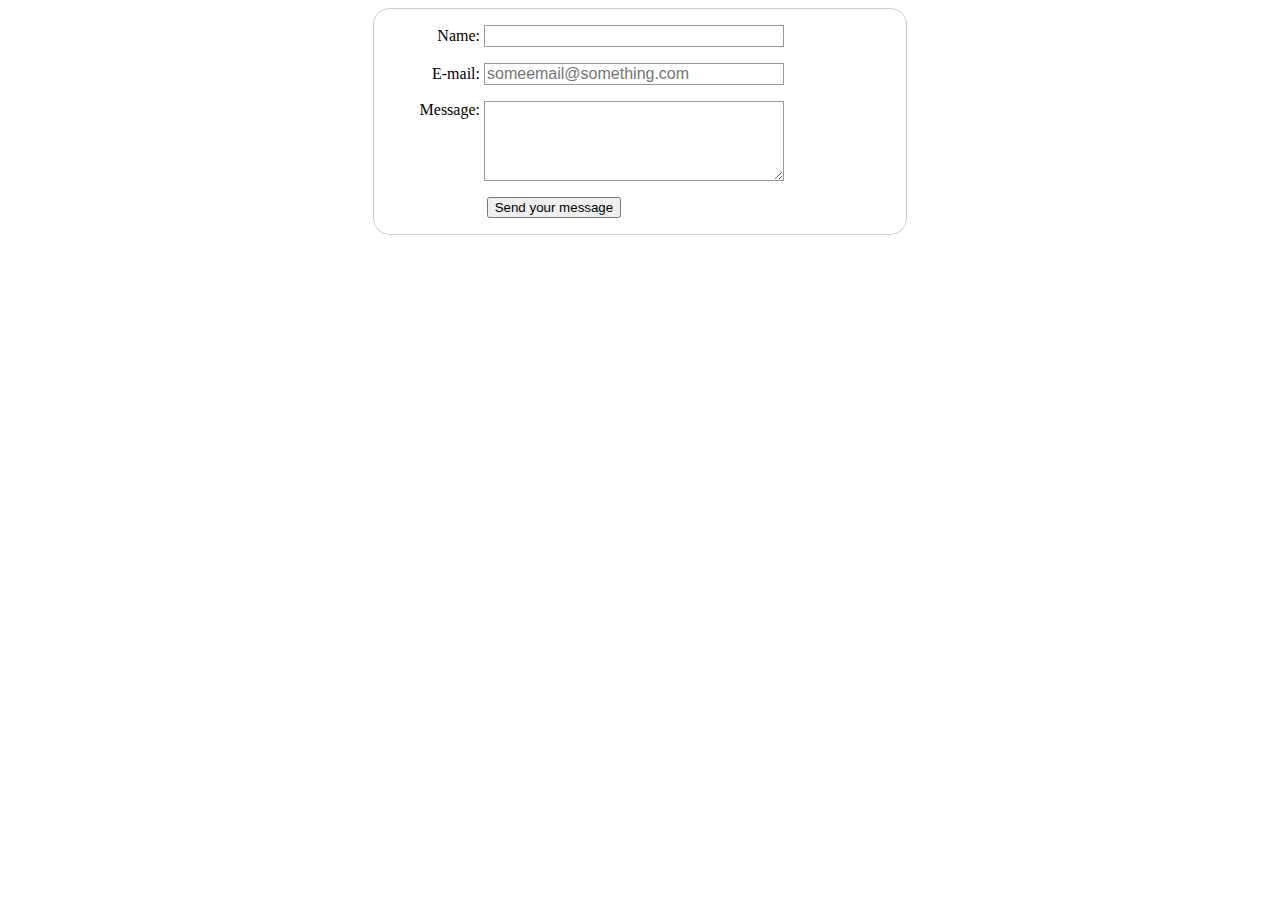
<file: personal_site/extra-form.html>
<!DOCTYPE html>
<html>
  <head>
    <meta charset="UTF-8">
    <title>Contact Us Form</title>
    <style> /* this is how you do css in html but its frowned upon */
      form {
        /* Center the form on the page */
        margin: 0 auto;
        width: 500px;
        /* Form outline */
        padding: 1em;
        border: 1px solid #CCC;
        border-radius: 1em;
      }

      ul {
        list-style: none;
        padding: 0;
        margin: 0;
      }

      form li + li {
        margin-top: 1em;
      }

      label {
        /* Uniform size & alignment */
        display: inline-block;
        width: 90px;
        text-align: right;
      }

      input,
      textarea {
        /* To make sure that all text fields have the same font settings
           By default, textareas have a monospace font */
        font: 1em sans-serif;

        /* Uniform text field size */
        width: 300px;
        box-sizing: border-box;

        /* Match form field borders */
        border: 1px solid #999;
      }

      input:focus,
      textarea:focus {
        /* Additional highlight for focused elements */
        border-color: #000;
      }

      textarea {
        /* Align multiline text fields with their labels */
        vertical-align: top;

        /* Provide space to type some text */
        height: 5em;
      }

      .button {
        /* Align buttons with the text fields */
        padding-left: 90px; /* same size as the label elements */
      }

      button {
        /* This extra margin represent roughly the same space as the space
           between the labels and their text fields */
        margin-left: .5em;
      }
      
      #feedback {
        background-color: antiquewhite;
        position: absolute;
        top: 0;
        left: 0;
        right: 0;
        padding: .5em;
        /* make this element invisible until we are ready for it */
        display: none;
        
      }
      
      .moveDown {
          margin-top: 3em;
      }
      
    </style>
  </head>
  <body>
    <div id="feedback"></div>
    <form action="/my-handling-form-page" method="post">
      <ul>
        <li>
          <label for="name">Name:</label>
          <input type="text" id="name" name="user_name">
        </li>
        <li>
          <label for="mail">E-mail:</label>
          <input type="email" id="mail" name="user_email" required placeholder="someemail@something.com">
        </li>
        <li>
          <label for="msg">Message:</label>
          <textarea id="msg" name="user_message"></textarea>
        </li>
        <li class="button">
          <button type="submit">Send your message</button>
        </li>
     </ul>
    </form>
    <script>
      // get the feedback div element so we can do something with it.
      const feedbackElement = document.getElementById('feedback');
      // get the form so we can read what was entered in it.
      const formElement = document.forms[0];
      // add a 'listener' to wait for a submission of our form. When that happens run the code below.
      formElement.addEventListener('submit', function(e) {
      // stop the form from doing the default action
      e.preventDefault();
      // set the contents of our feedback element to a message letting the user know the form was submitted successfully. Notice that we pull the name that was entered in the form to personalize the message!
      feedbackElement.innerHTML = 'Hello '+ formElement.user_name.value +'! Thank you for your message. We will get back with you as soon as possible!';
      // make the feedback element visible.
      feedbackElement.style.display = "block";
      // add a class to move everything down so our message doesn't cover it.
      document.body.classList.toggle('moveDown');
      });
  </script>
  </body>
</html>
</file>
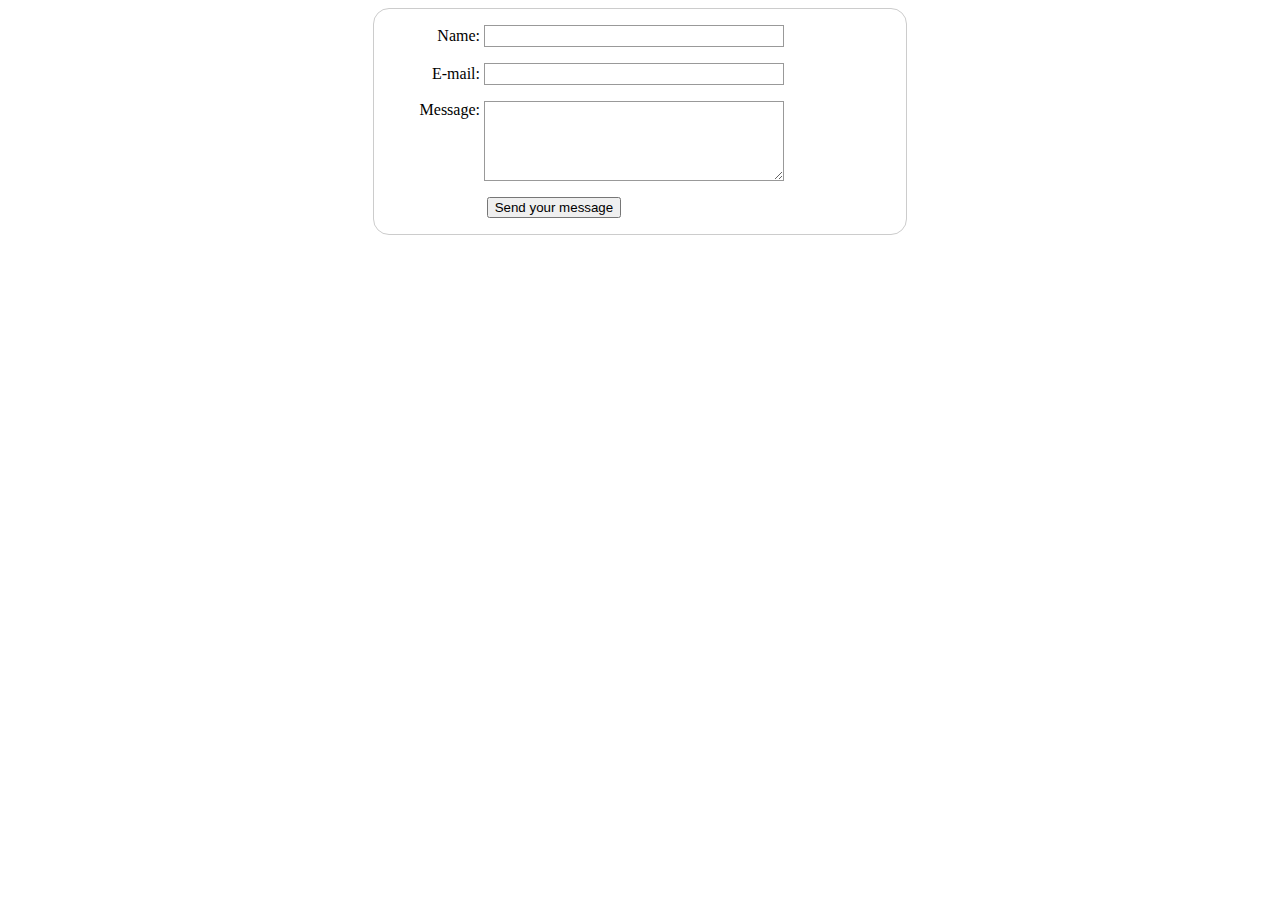
<file: personal_site/forms.html>
<!DOCTYPE html>
<html>
  <head>
    <meta charset="UTF-8">
    <title>Contact Us Form</title>
    <style> /* this is how you do css in html but its frowned upon */
      form {
        /* Center the form on the page */
        margin: 0 auto;
        width: 500px;
        /* Form outline */
        padding: 1em;
        border: 1px solid #CCC;
        border-radius: 1em;
      }

      ul {
        list-style: none;
        padding: 0;
        margin: 0;
      }

      form li + li {
        margin-top: 1em;
      }

      label {
        /* Uniform size & alignment */
        display: inline-block;
        width: 90px;
        text-align: right;
      }

      input,
      textarea {
        /* To make sure that all text fields have the same font settings
           By default, textareas have a monospace font */
        font: 1em sans-serif;

        /* Uniform text field size */
        width: 300px;
        box-sizing: border-box;

        /* Match form field borders */
        border: 1px solid #999;
      }

      input:focus,
      textarea:focus {
        /* Additional highlight for focused elements */
        border-color: #000;
      }

      textarea {
        /* Align multiline text fields with their labels */
        vertical-align: top;

        /* Provide space to type some text */
        height: 5em;
      }

      .button {
        /* Align buttons with the text fields */
        padding-left: 90px; /* same size as the label elements */
      }

      button {
        /* This extra margin represent roughly the same space as the space
           between the labels and their text fields */
        margin-left: .5em;
      }
      
      #feedback {
        background-color: antiquewhite;
        position: absolute;
        top: 0;
        left: 0;
        right: 0;
        padding: .5em;
        /* make this element invisible until we are ready for it */
        display: none;
        
      }
      
      .moveDown {
          margin-top: 3em;
      }
      
    </style>
  </head>
  <body>
    <div id="feedback"></div>
    <form action="/my-handling-form-page" method="post">
      <ul>
        <li>
          <label for="name">Name:</label>
          <input type="text" id="name" name="user_name">
        </li>
        <li>
          <label for="mail">E-mail:</label>
          <input type="email" id="mail" name="user_email">
        </li>
        <li>
          <label for="msg">Message:</label>
          <textarea id="msg" name="user_message"></textarea>
        </li>
        <li class="button">
          <button type="submit">Send your message</button>
        </li>
     </ul>
    </form>
    <script>
      // get the feedback div element so we can do something with it.
      const feedbackElement = document.getElementById('feedback');
      // get the form so we can read what was entered in it.
      const formElement = document.forms[0];
      // add a 'listener' to wait for a submission of our form. When that happens run the code below.
      formElement.addEventListener('submit', function(e) {
      // stop the form from doing the default action
      e.preventDefault();
      // set the contents of our feedback element to a message letting the user know the form was submitted successfully. Notice that we pull the name that was entered in the form to personalize the message!
      feedbackElement.innerHTML = 'Hello '+ formElement.user_name.value +'! Thank you for your message. We will get back with you as soon as possible!';
      // make the feedback element visible.
      feedbackElement.style.display = "block";
      // add a class to move everything down so our message doesn't cover it.
      document.body.classList.toggle('moveDown');
      });
  </script>
  </body>
</html>
</file>
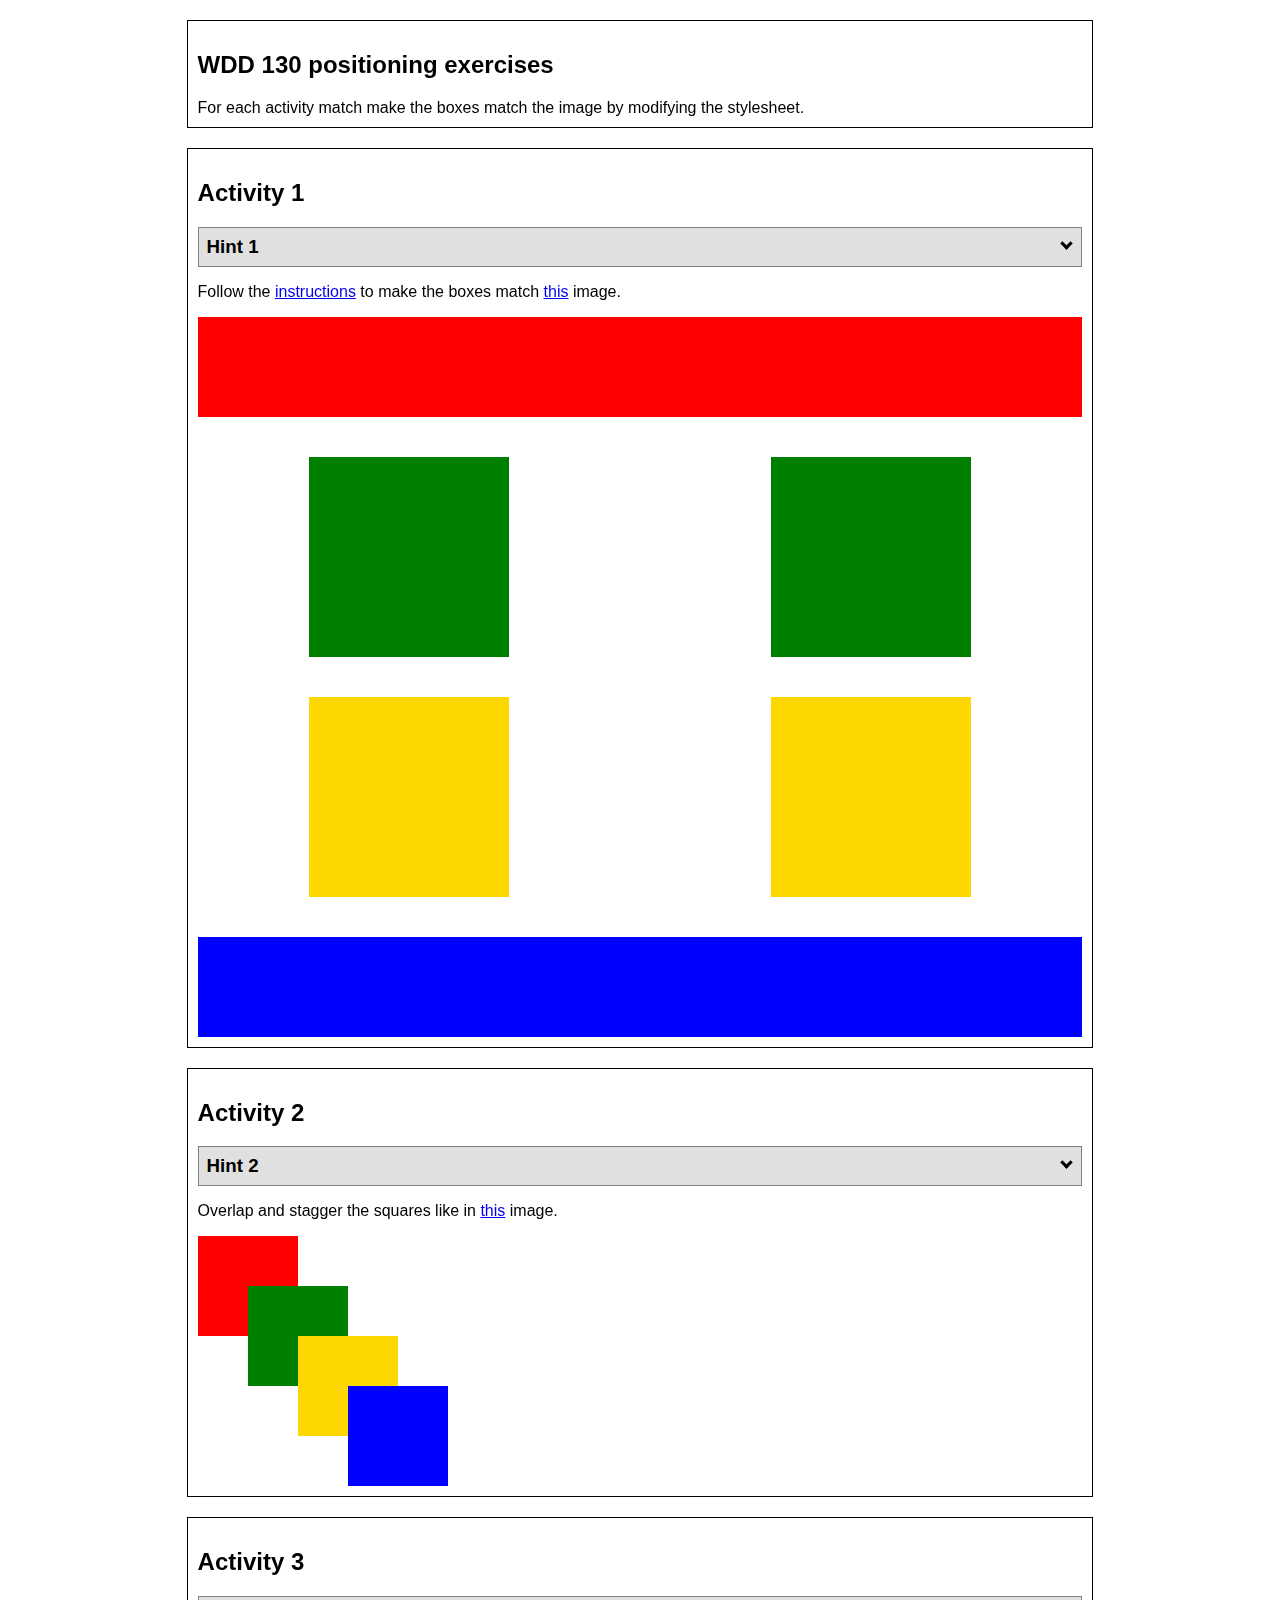
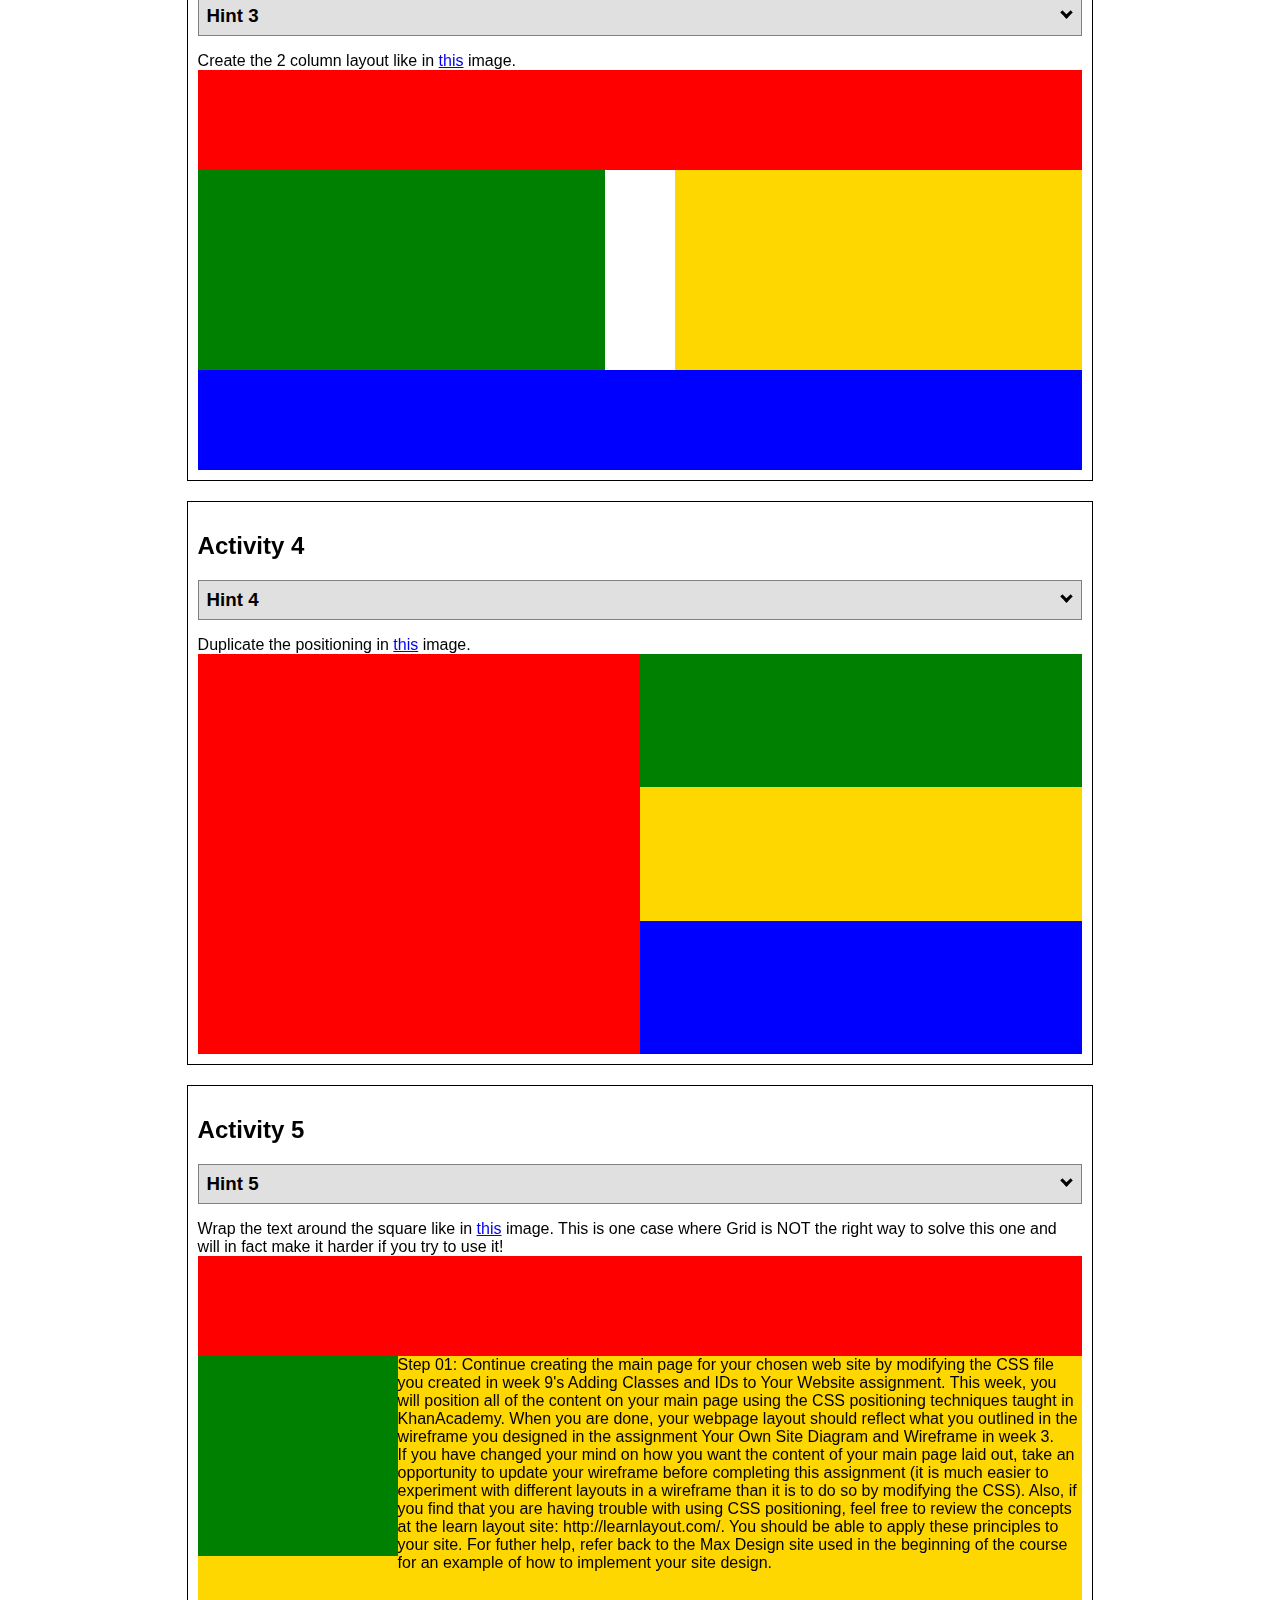
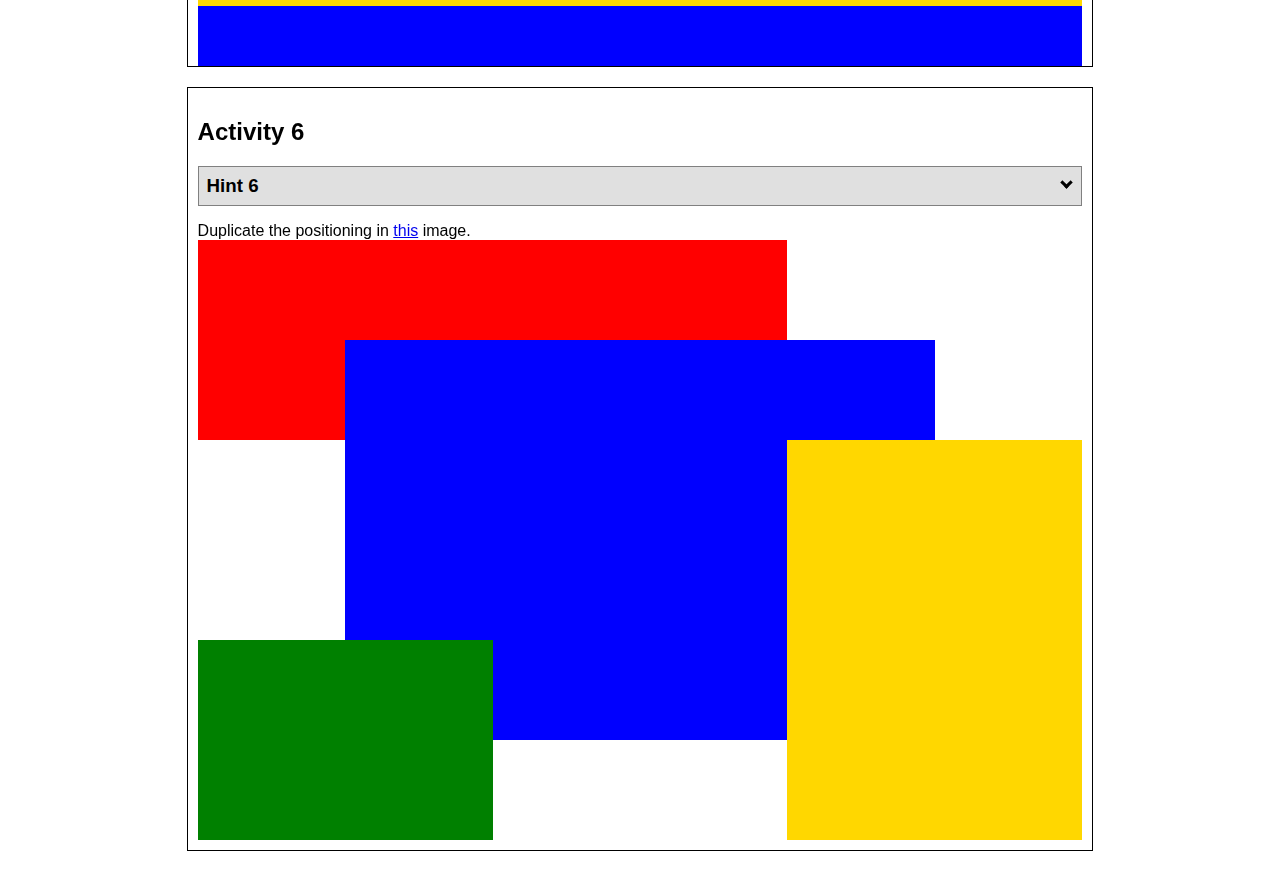
<file: rafting/positioning.html>
<!DOCTYPE html>
<html lang="en">
  <head>
    <!-- HTML - Name: positioning.html -->
    <title>Positioning Activity</title>
    <link rel="stylesheet" type="text/css" href="positionstyles.css" />
  </head>
  <body>
    <div class="activity">
      <h2>WDD 130 positioning exercises</h2>
      For each activity match make the boxes match the image by modifying the stylesheet.</div>
    <div class="activity">
      <h2>Activity 1</h2>
      <section class="hint"><input type="checkbox" ><i></i> <h3>Hint 1</h3><div><p>Check out the <a href="https://byui-cit.github.io/wdd130/activities/css-positioning.html" target="_blank">activity instructions</a> in Ilearn!</p></div></section>
      <p>Follow the <a href="https://byui-cit.github.io/wdd130/activities/css-positioning.html" target="_blank">instructions</a> to make the boxes match  <a href="https://byui-cit.github.io/wdd130/images/example1.png" target="_blank">this</a> image.</p>
      <div class="content1" >
        <div class="red1" ></div>
        <div class="green1" ></div>
        <div class="green1" ></div>
        <div class="yellow1"></div>
        <div class="yellow1"></div>
        <div class="blue1"></div>
      </div>
    </div>
    <div class="activity">
      <h2>Activity 2</h2>
      <section class="hint"><input type="checkbox" > <h3>Hint 2</h3><i></i><div><p>Remember that the best way to shift elements around slightly on the page is with Margins.  You could also use Grid.  Either would work for this. If you choose margin remember that you can use a <em>negative</em> margin. (ie margin-top: -20px;)</p><h4>Properties used:</h4><ul><li>margin-top, margin-left</li><li>...or...</li><li>grid-template-columns: 50px 50px 50px 50px 50px </li></ul></div></section>
      <p>Overlap and stagger the squares like in <a href="https://byui-cit.github.io/wdd130/images/example2.png" target="_blank">this</a> image.</p>
      <div class="content2" >
        <div class="red2" ></div>
        <div class="green2" ></div>
        <div class="yellow2"></div>
        <div class="blue2"></div>
      </div>
    </div>
    <div class="activity">
      <h2>Activity 3</h2>
      <section class="hint"><input type="checkbox" > <h3>Hint 3</h3><i></i><div><p>This one is going to be best solved with CSS Grid. Remember to make the boxes the right width first...then start moving them around. </p><h4>Properties used:</h4><ul><li>display:grid;</li><li>grid-template-columns:</li><li>grid-column-gap:</li>
        <li>grid-column:</li>  </ul></div></section>
      Create the 2 column layout like in <a href="https://byui-cit.github.io/wdd130/images/example3.png" target="_blank">this</a>  image.
      <div class="content3" >
        <div class="red3" ></div>
        <div class="green3" ></div>
        <div class="yellow3"></div>
        <div class="blue3"></div>
      </div>
    </div>
    <div class="activity">
      <h2>Activity 4</h2>
      <section class="hint"><input type="checkbox" > <h3>Hint 4</h3><i></i><div><p>For the others we have been primarily concerned with width. For this one you will need to adjust height as well. </p><h4>Properties used:</h4><ul><li>display:grid;</li><li>grid-template-columns:</li><li>grid-row:</li></ul></div></section>
      Duplicate the positioning in <a href="https://byui-cit.github.io/wdd130/images/example4.png" target="_blank">this</a> image. 
      <div class="content4" >
        <div class="red4" ></div>
        <div class="green4" ></div>
        <div class="yellow4"></div>
        <div class="blue4"></div>
      </div>
    </div>

    <div class="activity">
      <h2>Activity 5</h2>
      <section class="hint"><input type="checkbox" > <h3>Hint 5</h3><i></i><div><p>Grid is <strong>not</strong> the right way to do this.  In fact there is only one way to really do that...and that is with float. Remember that we float the thing we want the text to wrap around.  Also remember to start by making all the shapes the right size and shape.</p><h4>Properties used:</h4><ul><li>float: left;</li></ul></div></section>
      Wrap the text around the square like in <a href="https://byui-cit.github.io/wdd130/images/example5.png" target="_blank">this</a> image. This is one case where Grid is NOT the right way to solve this one and will in fact make it harder if you try to use it!
      <div class="content5" >
        <div class="red5" ></div>
        <div class="green5" ></div>
        <div class="yellow5">Step 01: Continue creating the main page for your chosen web site by modifying the CSS file you created in week 9's Adding Classes and IDs to Your Website assignment. This week, you will position all of the content on your main page using the CSS positioning techniques taught in KhanAcademy. When you are done, your webpage layout should reflect what you outlined in the wireframe you designed in the assignment Your Own Site Diagram and Wireframe in week 3. <br />
          If you have changed your mind on how you want the content of your main page laid out, take an opportunity to update your wireframe before completing this assignment (it is much easier to experiment with different layouts in a wireframe than it is to do so by modifying the CSS). Also, if you find that you are having trouble with using CSS positioning, feel free to review the concepts at the learn layout site: http://learnlayout.com/. You should be able to apply these principles to your site. For futher help, refer back to the Max Design site used in the beginning of the course for an example of how to implement your site design.</div>
        <div class="blue5"></div>
      </div>
    </div>
    <div class="activity">
      <h2>Activity 6</h2>
      <section class="hint"><input type="checkbox" > <h3>Hint 6</h3><i></i><div><p>This one is all about visualizing the grid behind the layout. If you are having a hard time doing that first: all the sizes are even multiples of 100, and second here is another example with the lines drawn: <a href="https://byui-cit.github.io/wdd130/images/example6-hint.png" target="_blank">example 6 with lines</a>. For this one you will find it easiest if you use px for the column width. You can also use <kbd>z-index</kbd> to control the element layering.    </p><h4>Properties used:</h4><ul><li>display:grid;</li><li>grid-template-columns:</li><li>grid-column:</li><li>grid-row:</li><li><a href="https://www.w3schools.com/cssref/pr_pos_z-index.asp" target="_blank">z-index:</a></li></ul></div></section>
      Duplicate the positioning in <a href="https://byui-cit.github.io/wdd130/images/example6.png" target="_blank">this</a> image.
      <div class="content6" >
        <div class="red6" ></div>
        <div class="green6" ></div>
        <div class="yellow6"></div>
        <div class="blue6"></div>
      </div>
    </div>
  </body>
</html>
</file>
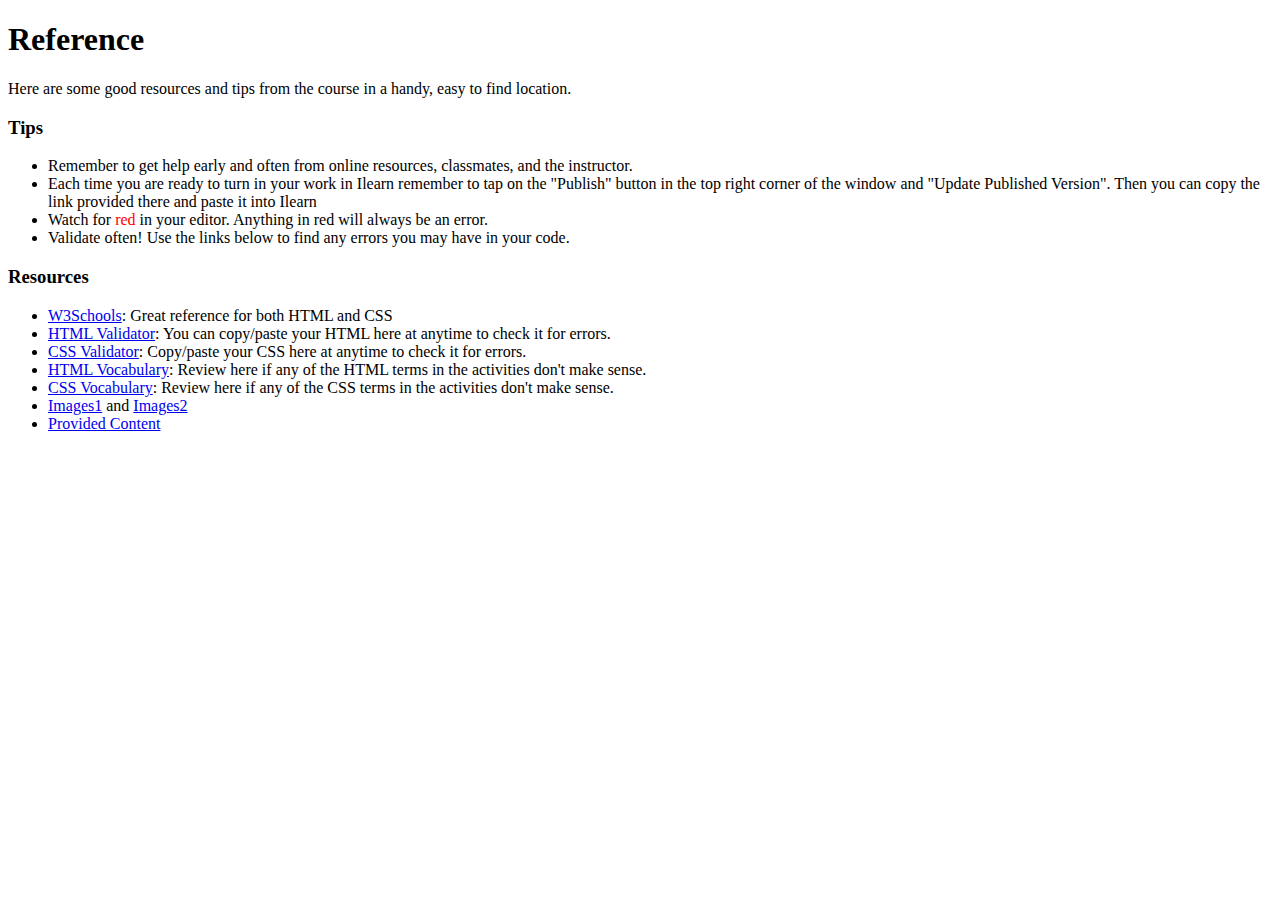
<file: rafting/resources.html>
<!DOCTYPE html>
<html>
  <head>
    <title>Thimble Project Tutorial</title>
    <link rel="stylesheet" type="text/css" href="https://thimble.mozilla.org/tutorial/tutorial.css">
  </head>

  <body>
    <main class="tutorial">
      <h1>Reference</h1>
      <p>
        Here are some good resources and tips from the course in a handy, easy to find location. 
      </p>
      <h3>Tips</h3>
      <ul>
        <li>Remember to get help early and often from online resources, classmates, and the instructor.</li>
        <li>Each time you are ready to turn in your work in Ilearn remember to tap on the "Publish" button in the top right corner of the window and "Update Published Version". Then you can copy the link provided there and paste it into Ilearn</li>
        <li>Watch for <span style="color: red">red</span> in your editor. Anything in red will always be an error.</li>
        <li>Validate often! Use the links below to find any errors you may have in your code.</li>
      </ul>
      
      <h3>Resources</h3>
      <ul>
        <li>
          <a href="https://www.w3schools.com" target="_blank">W3Schools</a>: Great reference for both HTML and CSS
        </li>
        <li>
          <a href="https://validator.w3.org/#validate_by_input" target="_blank">HTML Validator</a>: You can copy/paste your HTML here at anytime to check it for errors.
        </li>
        <li>
          <a href="https://jigsaw.w3.org/css-validator/#validate_by_input" target="_blank">CSS Validator</a>: Copy/paste your CSS here at anytime to check it for errors.
        </li>
        <li>
          <a href="https://www.w3schools.com" target="_blank">HTML Vocabulary</a>: Review here if any of the HTML terms in the activities don't make sense.
        </li>
        <li><a href="https://www.w3schools.com" target="_blank">CSS Vocabulary</a>: Review here if any of the CSS terms in the activities don't make sense.</li>
        <li><a href="https://www.w3schools.com" target="_blank">Images1</a> and <a href="https://www.w3schools.com" target="_blank">Images2</a></li>
        <li><a href="https://www.w3schools.com" target="_blank">Provided Content</a></li>
        
      </ul>
    </main>
  </body>
</html>
</file>
<file: rafting/positionstyles.css>
/* CSS - Name: "positionstyles.css" */
/* Activity 1 styles */
.content1 {
  display: grid;
  grid-template-columns: 1fr 1fr;
  grid-gap: 40px
  
}
.red1 { 
  width: 100%; 
  height: 100px; 
  background-color: red; 
  grid-column: 1/3;
  
} 
.green1 {
  width: 200px; 
  height: 200px; 
  background-color: green; 
  justify-self: center;

} 
.yellow1 {
  width: 200px; 
  height: 200px; 
  background-color: gold; 
  justify-self: center;
  
} 
.blue1 {
  width: 100%; 
  height: 100px; 
  background-color: blue; 
  grid-column: 1/3;
  
} 
/* Activity 2 styles */ 
.content2 {
  display: grid;
  grid-template-columns: 50px 50px 50px 50px 50px;

}
.red2 {
  width: 100px; 
  height: 100px; 
  background-color: red; 
  grid-column: 1/3;
  grid-row: 1/3;
  
} 
.green2 { 
  width: 100px; 
  height: 100px; 
  background-color: green; 
  grid-column: 2/4;
  grid-row: 2/4;
  
} 
.yellow2 {
  width: 100px; 
  height: 100px; 
  background-color: gold; 
  grid-column: 3/5;
  grid-row: 3/5;
  
} 
.blue2 {
  width: 100px; 
  height: 100px; 
  background-color: blue; 
  grid-column: 4/6;
  grid-row: 4/6;
  
} 
/* Activity 3 styles */ 
.content3 {
  display: grid;
  grid-template-columns: 1fr 1fr;
  grid-column-gap: 70px

}
.red3 {
  width: 100%; 
  height: 100px; 
  background-color: red; 
  grid-column: 1/3
  
} 
.green3 {
  width: 100%; 
  height: 200px; 
  background-color: green;
  justify-self: left;
  
} 
.yellow3 {
  width: 100%; 
  height: 200px; 
  background-color: gold; 
  justify-self: right;
  
} 
.blue3 {
  width: 100%;
  height: 100px; 
  background-color: blue; 
  grid-column: 1/3
} 
/* Activity 4 styles */ 
.content4 {
  display: grid;
  grid-template-columns: 1fr 1fr;
  height: 400px;
}
.red4 {
  width: 100%; 
  height: 100p%; 
  background-color: red; 
  grid-row: 1/4;
} 
.green4 {
  width: 100%; 
  height: 100%; 
  background-color: green; 
} 
.yellow4 {
  width: 100%; 
  height: 100p%; 
  background-color: gold; 
} 
.blue4 {
  width: 100%; 
  height: 100%; 
  background-color: blue; 
} 
/* Activity 5 styles */ 
.content5 {
  /* This is the parent of the activity 5 boxes. */
  height: 400px;
}
.red5 { 
  width: 100%; 
  height: 100px; 
  background-color: red; 
} 
.green5 { 
  width: 200px; 
  height: 200px; 
  background-color: green; 
  float: left;

} 
.yellow5 {
  width: 100%; 
  height: 250px; 
  background-color: gold; 

} 
.blue5 {
  width: 100%; 
  height: 100px; 
  background-color: blue; 
} 

/* Activity 6 styles */ 
.content6 {
  display: grid;
  grid-template-columns: 1fr 1fr 1fr 1fr 1fr 1fr;
  height: 600px;
  
}
.red6 {
  width: 100%; 
  height: 100%; 
  background-color: red; 
  grid-column: 1/5;
  grid-row: 1/3;
  z-index: -2;

} 
.green6 {
  width: 100%; 
  height: 100%; 
  background-color: green;
  grid-column: 1/3;
  grid-row: 5/7;
  
} 
.yellow6 {
  width: 100%; 
  height: 100%; 
  background-color: gold; 
  grid-column: 5/7;
  grid-row: 3/7;
  
} 
.blue6 {
  width: 100%; 
  height: 100%; 
  background-color: blue; 
  grid-column: 2/6;
  grid-row: 2/6;
  z-index: -1;
  
} 


/* Do not make any changes below here */
.activity {
  width: 70%; 
  margin: 20px auto; 
  font-family: Arial, sans-serif; 
  border: 1px solid black; 
  padding: 10px; 
  clear:both; 
  overflow: auto;
} 

.hint {
  border: 1px solid grey;
  background: #e0e0e0;
  padding: .5em;
  position: relative;
  margin: 1em 0;
}
.hint h3 {
  margin: 0;
}
.hint:hover {
  background: #d0d0d0;
}
.hint > div {
  display: none;
}

.hint input[type=checkbox] {
  position: absolute;
  width: 100%;
  height: 100%;
  opacity: 0;
  z-index: 1;
  cursor: pointer;
}

.hint input[type=checkbox]:checked ~ div {
  display: block;
}

.hint i {
  position: absolute;
  transform: translate(-6px, 0);
  margin-top: 16px;
  right: 10px;
  top: -3px;
}
.hint i:before, .hint i:after {
  content: "";
  position: absolute;
  background-color: black;
  width: 3px;
  height: 9px;
}
.hint i:before {
  transform: translate(2px, 0) rotate(45deg);
}
.hint i:after {
  transform: translate(-2px, 0) rotate(-45deg);
}

.hint input[type=checkbox]:checked ~ i:before {
  transform: translate(-2px, 0) rotate(45deg);
}
.hint input[type=checkbox]:checked ~ i:after {
  transform: translate(2px, 0) rotate(-45deg);
}
.hint a {
  position: relative;
  z-index: 1;
}
</file>
